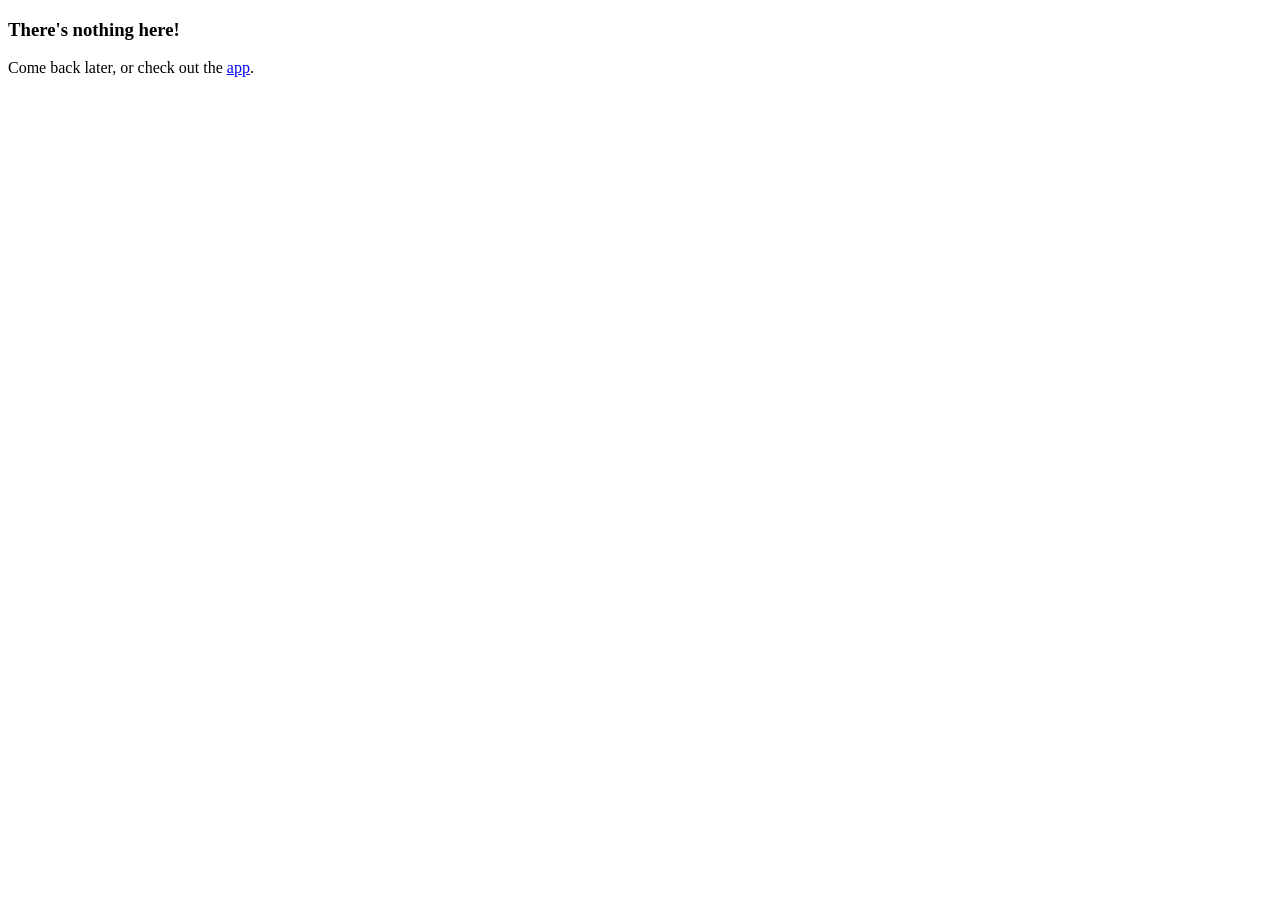
<file: index.html>
<!doctype html>
<html lang="en-US">
  <head>
    <meta charset="UTF-8" />
    <meta name="viewport" content="width=device-width, initial-scale=1.0" />
    <title>WeatherScout</title>
  </head>
  <body>
    <h3>There's nothing here!</h3>
    <p>Come back later, or check out the <a href="./app/index.html">app</a>.</p>
  </body>
</html>
</file>
